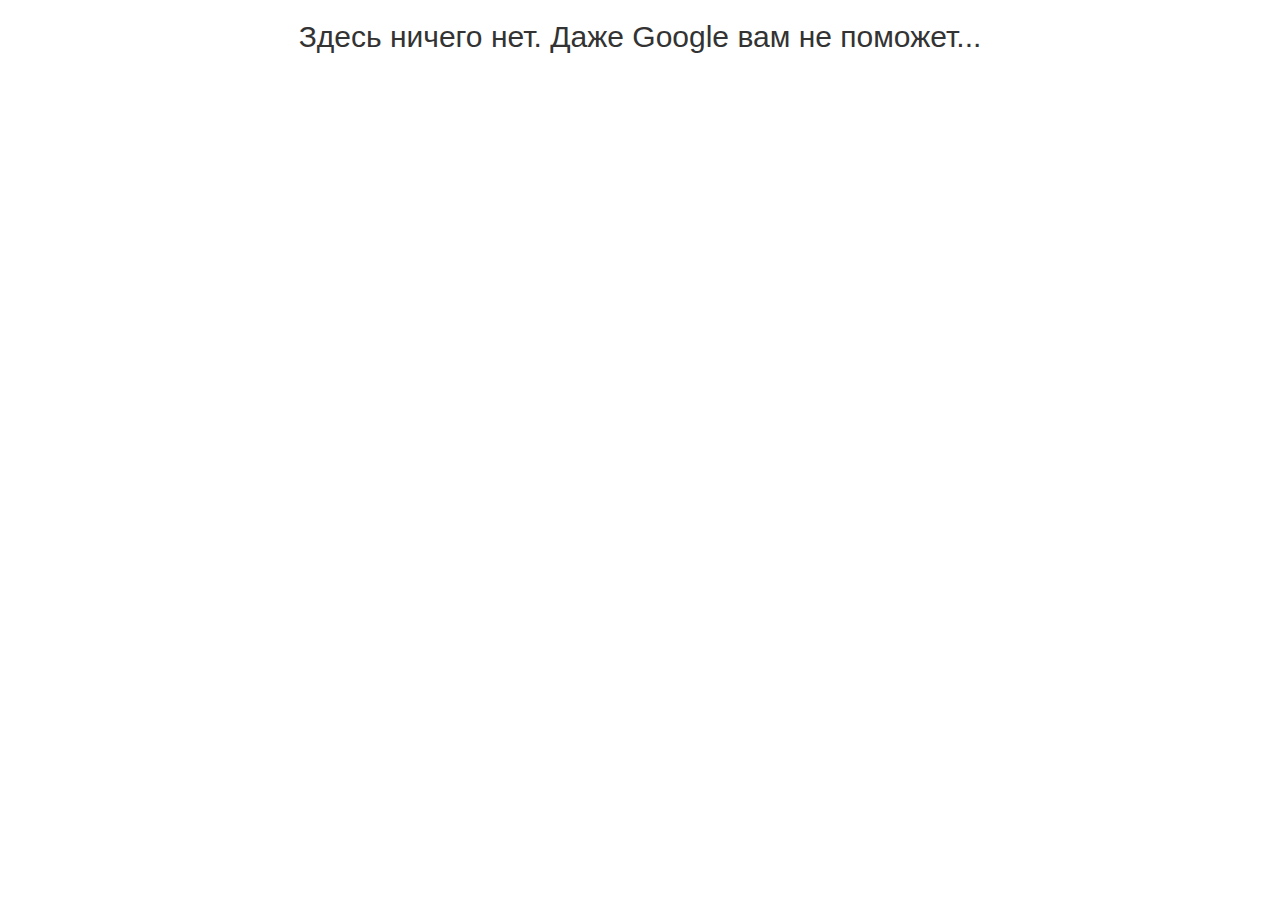
<file: index.html>
<!DOCTYPE html>
<html lang="en">
  <head>
    <meta charset="utf-8">
    <meta http-equiv="X-UA-Compatible" content="IE=edge">
    <meta name="viewport" content="width=device-width, initial-scale=1">
    <title>Main page</title>

    <!-- Bootstrap -->
    <link href="css/bootstrap.min.css" rel="stylesheet">
    <link href="css/custom.css" rel="stylesheet">

    <!-- HTML5 Shim and Respond.js IE8 support of HTML5 elements and media queries -->
    <!-- WARNING: Respond.js doesn't work if you view the page via file:// -->
    <!--[if lt IE 9]>
      <script src="https://oss.maxcdn.com/html5shiv/3.7.2/html5shiv.min.js"></script>
      <script src="https://oss.maxcdn.com/respond/1.4.2/respond.min.js"></script>
    <![endif]-->
  </head>
  <body>
    <h2>Здесь ничего нет. Даже Google вам не поможет...</h2>

    <!-- jQuery (necessary for Bootstrap's JavaScript plugins) -->
    <script src="js/jquery.min.js"></script>
    <!-- Include all compiled plugins (below), or include individual files as needed -->
    <script src="js/bootstrap.min.js"></script>
  </body>
</html>
</file>
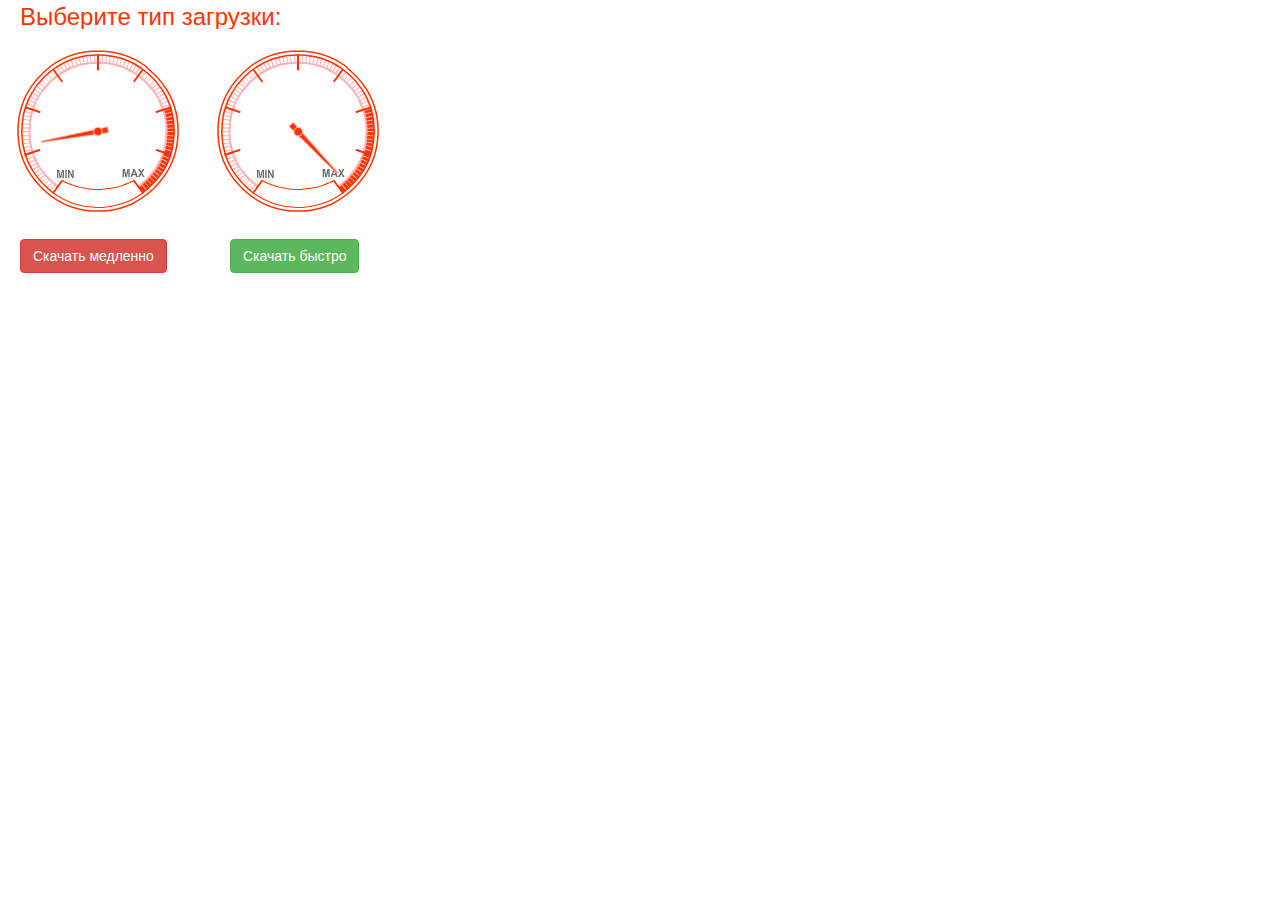
<file: download.html>
<!DOCTYPE html>
<html lang="en">
  <head>
    <meta charset="utf-8">
    <meta http-equiv="X-UA-Compatible" content="IE=edge">
    <meta name="viewport" content="width=device-width, initial-scale=1">
    <title>Download page</title>

    <!-- Bootstrap -->
    <link href="css/bootstrap.min.css" rel="stylesheet">
    <link href="css/custom.css" rel="stylesheet">

    <!-- HTML5 Shim and Respond.js IE8 support of HTML5 elements and media queries -->
    <!-- WARNING: Respond.js doesn't work if you view the page via file:// -->
    <!--[if lt IE 9]>
      <script src="https://oss.maxcdn.com/html5shiv/3.7.2/html5shiv.min.js"></script>
      <script src="https://oss.maxcdn.com/respond/1.4.2/respond.min.js"></script>
    <![endif]-->
  </head>

  <body>
    <div class="caption">Выберите тип загрузки:</div>

    <table>
      <tr>
        <td>
          <h2><img src="images/speed_small.gif"></h2>
          <p><button type="button" class="btn btn-danger" style="margin-left: 20px;" id="downloadSlowButton" onclick="start_countdown()">Скачать медленно</button></p>
        </td>


        <td>
          <h2><img src="images/speed_small_gold.gif"></h2>
          <p><button type="button" class="btn btn-success" style="margin-left: 30px;" onclick="downloadFast()">Скачать быстро</button></p>
        </td>
      </tr>

      <tr>
        <td>
          <div id="sample_countdown" class="countdown"></div>
        </td>
      </tr>
    </table>

    <script type="text/javascript">
      function downloadFast()
      {
        alert("Чтобы скачать файл без ограничений, отдайте 1000 денег организаторам");
      }

      function start_countdown()
      {
        var block = document.getElementById('sample_countdown');
        document.getElementById("downloadSlowButton").setAttribute("disabled","disabled"); 
        simple_timer(31337, block);
      }
      
      function simple_timer(sec, block)
      {
        var time = sec;
             
        var hour = parseInt(time / 3600);
        if ( hour < 1 ) hour = 0;
        time = parseInt(time - hour * 3600);
        if ( hour < 10 ) hour = '0' + hour;
       
        var minutes = parseInt(time / 60);
        if ( minutes < 1 ) minutes = 0;
        time = parseInt(time - minutes * 60);
        if ( minutes < 10 ) minutes = '0' + minutes;
       
        var seconds = time;
        if ( seconds < 10 ) seconds = '0' + seconds;
       
        block.innerHTML = "Ждите ещё " + hour+':'+minutes+':'+seconds;
       
        sec--;
        if ( sec > 0 )
        {
          setTimeout(function(){ simple_timer(sec, block); }, 1000);
        }
        else
        {
          window.location.href = hex2string("71722e706e67");
        }
      }

      function hex2string(hex)
       {
        var result = '';
        for (var i = 0; i < hex.length; i += 2)
        {
          result += String.fromCharCode(parseInt(hex.substr(i, 2), 16));
        }
        return result;
      }
    </script>

    <!-- jQuery (necessary for Bootstrap's JavaScript plugins) -->
    <script src="js/jquery.min.js"></script>
    <!-- Include all compiled plugins (below), or include individual files as needed -->
    <script src="js/bootstrap.min.js"></script>
  </body>
</html>
</file>
<file: css/custom.css>
.caption {
	font-weight: 100;
	font-size: 24px;
	margin-left: 20px;
	color: #F30;
	margin-bottom: -25px;
}

.countdown {
	margin-left: 26px;
	font-size: 15px;
	font-weight: 100;
}

.flag {
	color: blue;
	font-family: impact;
	font-size: 25px;
	text-align: center;
}

h2 {
	text-align: center;
}
</file>
